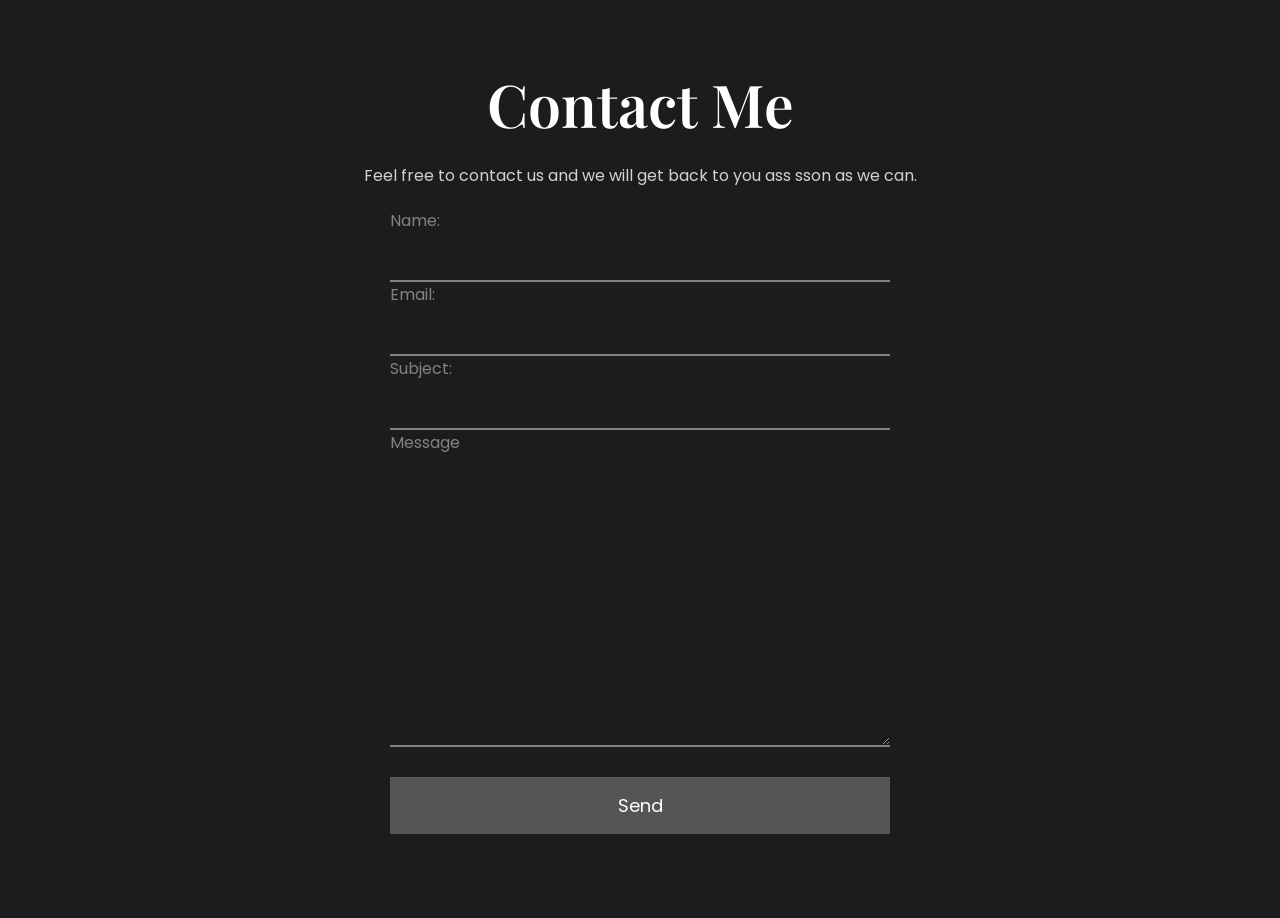
<file: index.html>
<!DOCTYPE html>
<html lang="en">
<head>
    <meta charset="UTF-8">
    <meta http-equiv="X-UA-Compatible" content="IE=edge">
    <meta name="viewport" content="width=device-width, initial-scale=1.0">
    <title>Contact form</title>
    <link href="https://fonts.googleapis.com/css2?family=Playfair+Display:wght@600&family=Poppins&display=swap" rel="stylesheet">
    <link rel="stylesheet" href="style.css">
</head>
<body>
    <div class="container">
        <h1>Contact Me</h1>
        <p>Feel free to contact us and we will get back to you ass sson as we can.</p>
        <form action="mail.php" method="POST">
            <label for="name">Name:</label>
            <input type="text" name="name" id="name">
            <label for="email">Email:</label>
            <input type="email" name="email" id="email">
            <label for="subject">Subject:</label>
            <input type="text" name="subject" id="subject">
            <label for="message">Message</label>
            <textarea name="message" cols="30" rows="10"></textarea>
            <input type="submit" value="Send">
        </form>
    </div>
</body>
</html>
</file>
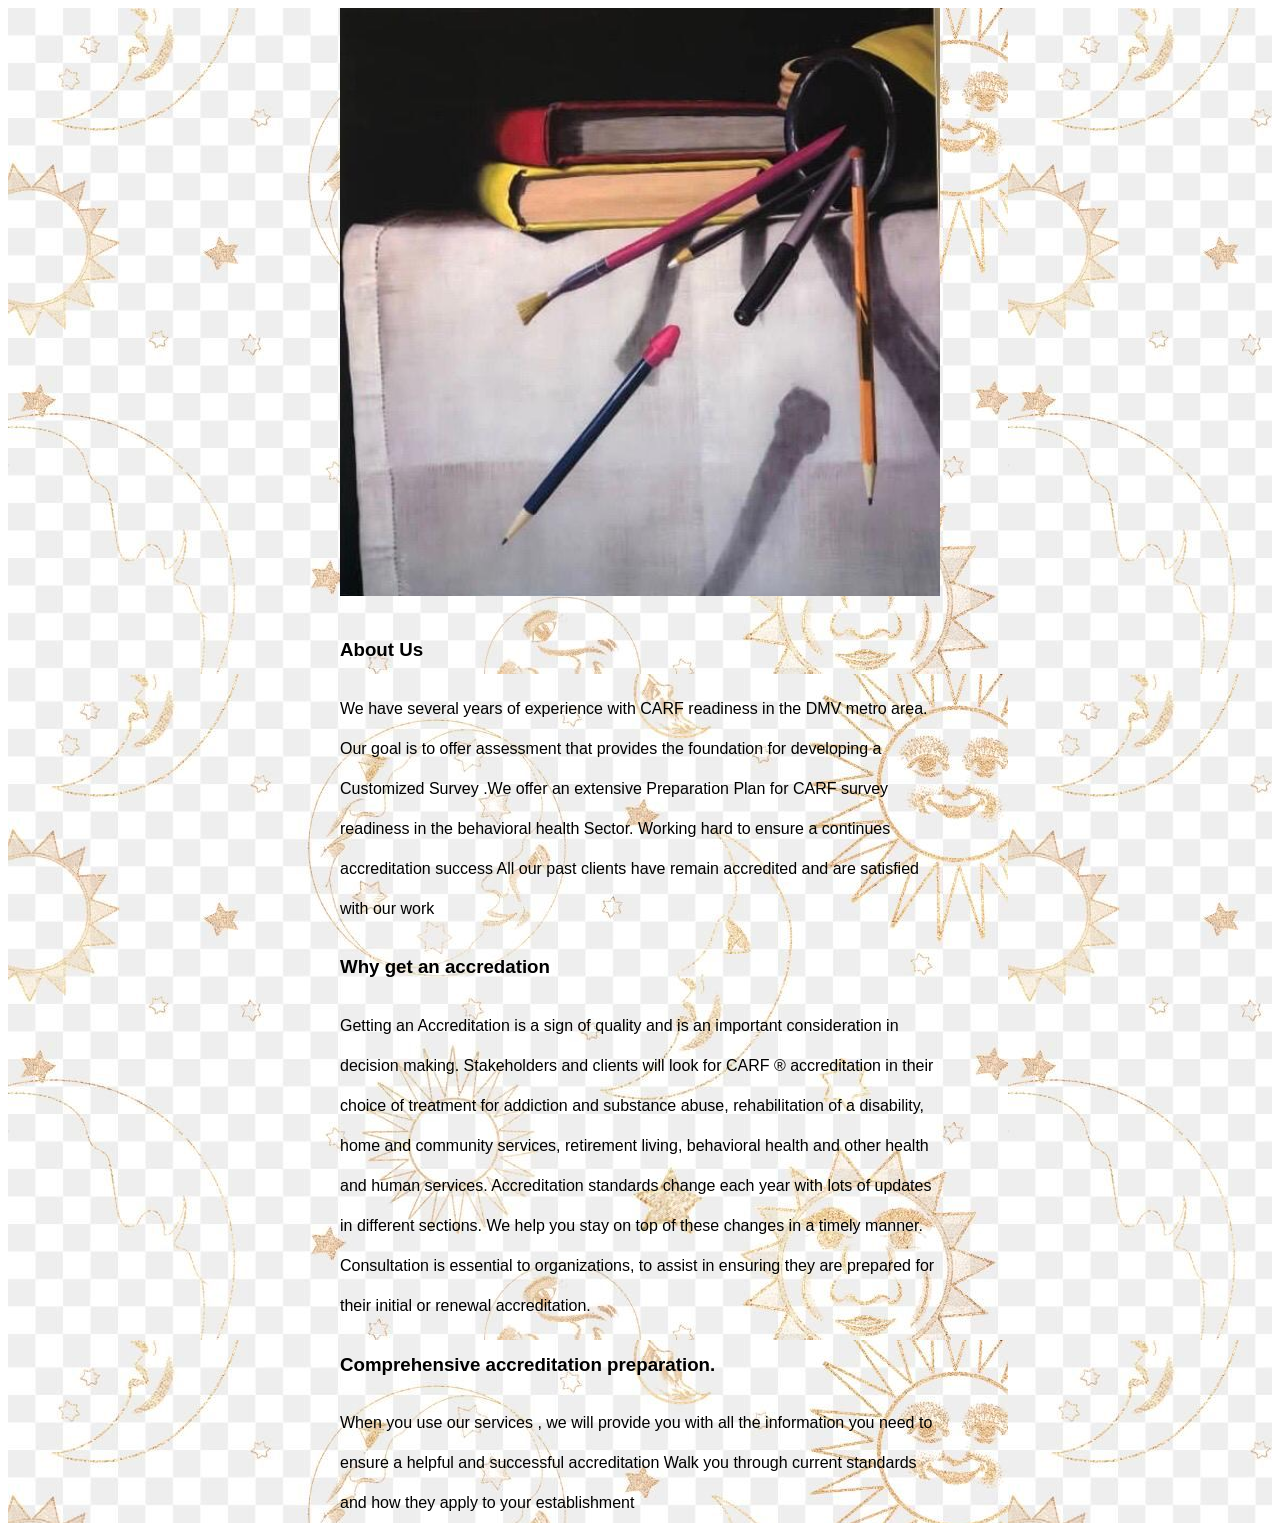
<file: about.html>
<!DOCTYPE html>
<html>
    <head>
        <title>About Page</title>
        <link rel="stylesheet" type="text/css" href="general.css">
        <meta name="viewport" content="width=device-width, initial-scale=1.0">
    </head>
    <body>
        <div class="sun">
            <div class="our-content">
                <div class="image">
                    <img src="Pencil's fallen.jpg">
                </div>
                <div class="all">
                    <div class="">
                        <h3>About Us</h3>
                        <p>
                         We have several years of experience with CARF readiness in the DMV metro area. Our goal is to offer assessment that provides the foundation for developing a Customized Survey .We offer an extensive Preparation Plan for CARF survey readiness in the behavioral health Sector. Working hard to ensure a continues accreditation success
                         All our past clients have remain accredited and are satisfied with our work                
                        </p>
                    </div>
                    <div>
                        <h3>Why get an accredation</h3>
                        <p>Getting an Accreditation is a sign of quality and is an important consideration in decision making. Stakeholders and clients will look for CARF ® accreditation in their choice of treatment for addiction and substance abuse, rehabilitation of a disability, home and community services, retirement living, behavioral health and other health and human services.
                         Accreditation standards change each year with lots of updates in different sections.  We help you stay on top of these changes in a timely manner. Consultation is essential to organizations, to assist in ensuring they are prepared for their initial or renewal accreditation.
                         </p>
                    </div>
                    <div>
                        <h3>Comprehensive accreditation preparation.</h3>
                        <p>
                         When you use our services , we will provide you with all the information you need to ensure a helpful and successful accreditation
                         Walk you through current standards and how they apply to your establishment                
                        </p>
                    </div>
                </div>
            </div>
        </div>
    </body>
</html>
</file>
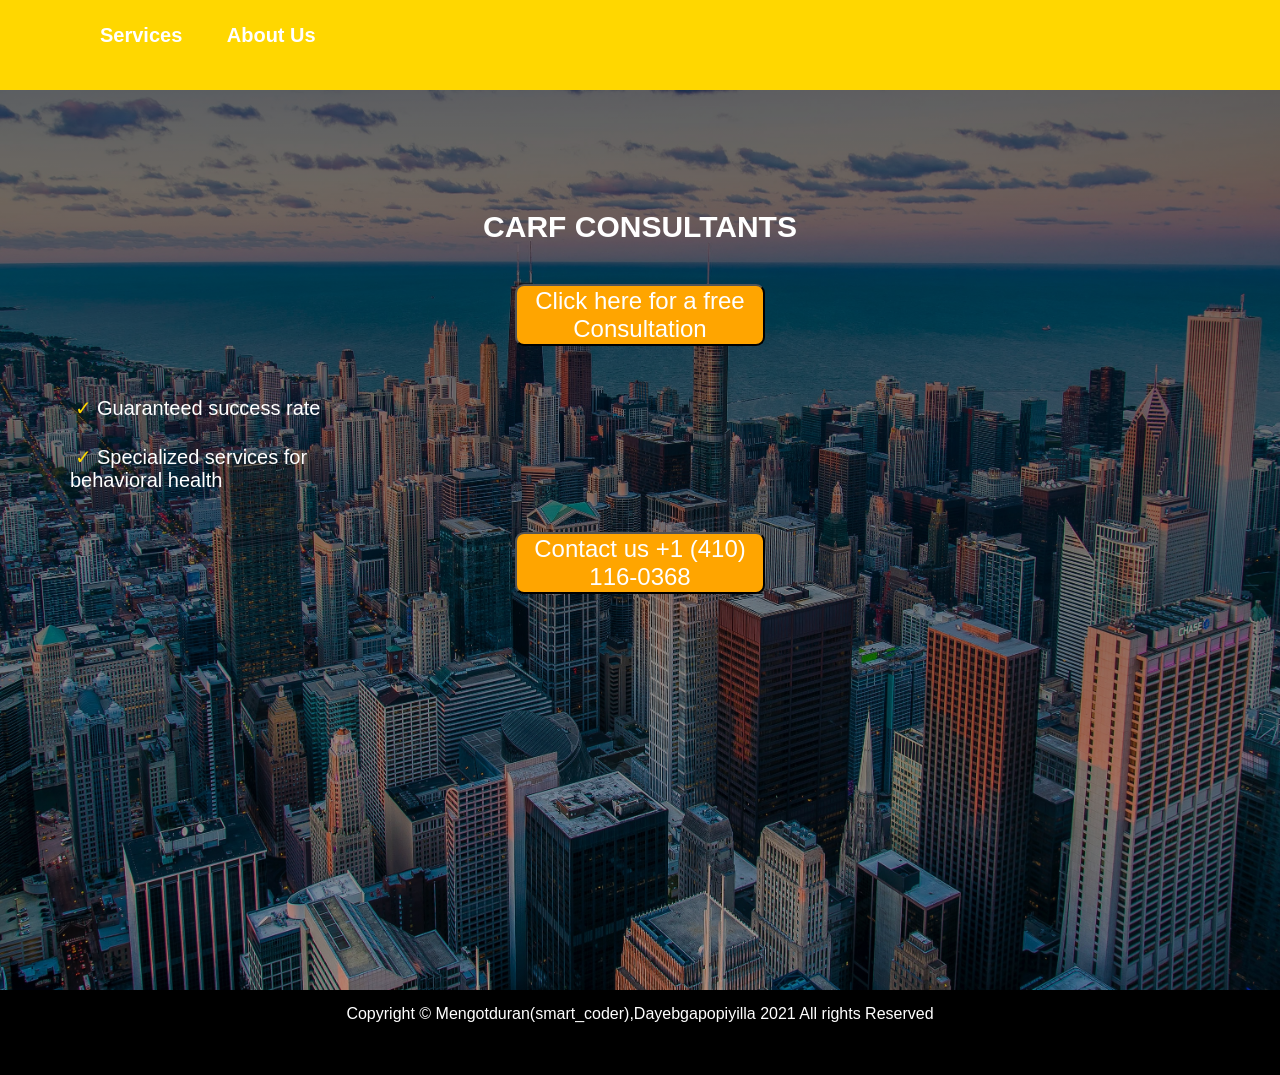
<file: carf.html>
<!DOCTYPE html>
<html lang="en">
<head>
    <meta charset="UTF-8">
    <meta http-equiv="X-UA-Compatible" content="IE=edge">
    <meta name="viewport" content="width=device-width, initial-scale=1.0">
    <link rel="stylesheet" href="carf.css">
    <title>Document</title>
</head>
<body>
   <div>
       <header>
           <div>
                <div class="logo">
                    
                </div>
                <div>
                    <nav class="main-header">
                        <ul>
                            <li><a href="services.html">Services</a></li>
                            <li><a href="about.html">About Us</a></li>
                        </ul>
                    </nav>
                </div>
           </div>
       </header>
       <main>
            <div class="background-image">
                <div class="center">
                    <h3>CARF CONSULTANTS</h3>
                    <div class="main-button">
                        <button class="button"><a href="mailto:caspaandassociates@gmail.com" target="_blank">Click here for a free Consultation</a></button>
                    </div>
                    <div class="list">
                        <ul>
                            <li>Guaranteed success rate</li>
                            <li>Specialized services for <br/>behavioral health</li>
                        </ul>
                    </div>
                    <div class="last-button">
                        <button class="contacts">Contact us +1 (410) 116-0368</button>
                    </div>
                </div>
            </div>
       </main>
       <footer>
           <div class="foot">
                <p>Copyright &copy; Mengotduran(smart_coder),Dayebgapopiyilla 2021 All rights Reserved</p>
           </div>
       </footer>
   </div> 
</body>
</html>
</file>
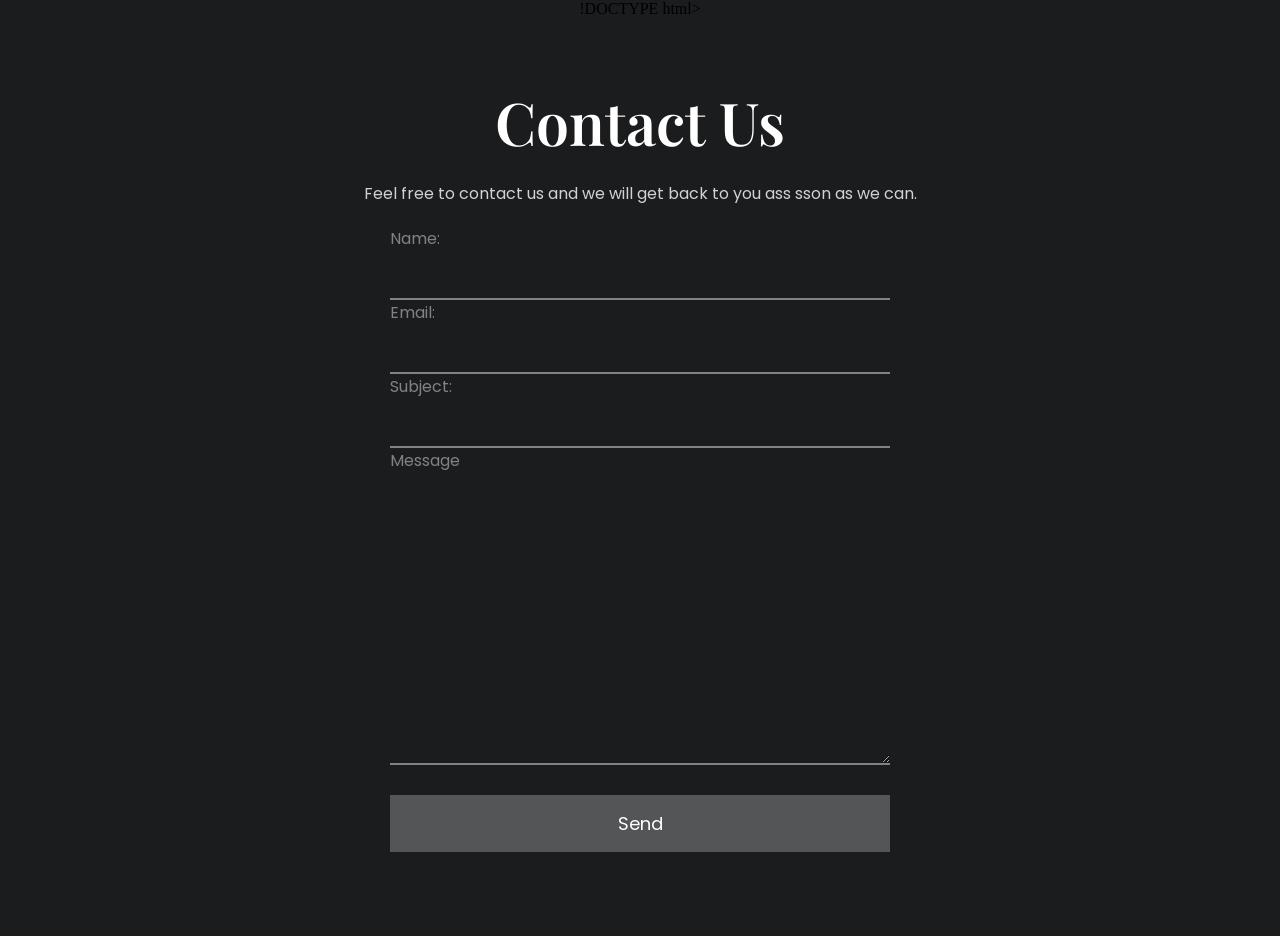
<file: form.html>
!DOCTYPE html>
<html lang="en">
<head>
    <meta charset="UTF-8">
    <meta http-equiv="X-UA-Compatible" content="IE=edge">
    <meta name="viewport" content="width=device-width, initial-scale=1.0">
    <title>Contact form</title>
    <link href="https://fonts.googleapis.com/css2?family=Playfair+Display:wght@600&family=Poppins&display=swap" rel="stylesheet">
    <link rel="stylesheet" href="formm.css">
</head>
<body>
    <div class="container">
        <h1>Contact Us</h1>
        <p>Feel free to contact us and we will get back to you ass sson as we can.</p>
        <form action="mail.php" method="POST">
            <label for="name">Name:</label>
            <input type="text" name="name" id="name">
            <label for="email">Email:</label>
            <input type="email" name="email" id="email">
            <label for="subject">Subject:</label>
            <input type="text" name="subject" id="subject">
            <label for="message">Message</label>
            <textarea name="message" cols="30" rows="10"></textarea>
            <input type="submit" value="Send">
        </form>
    </div>
</body>
</html>
</file>
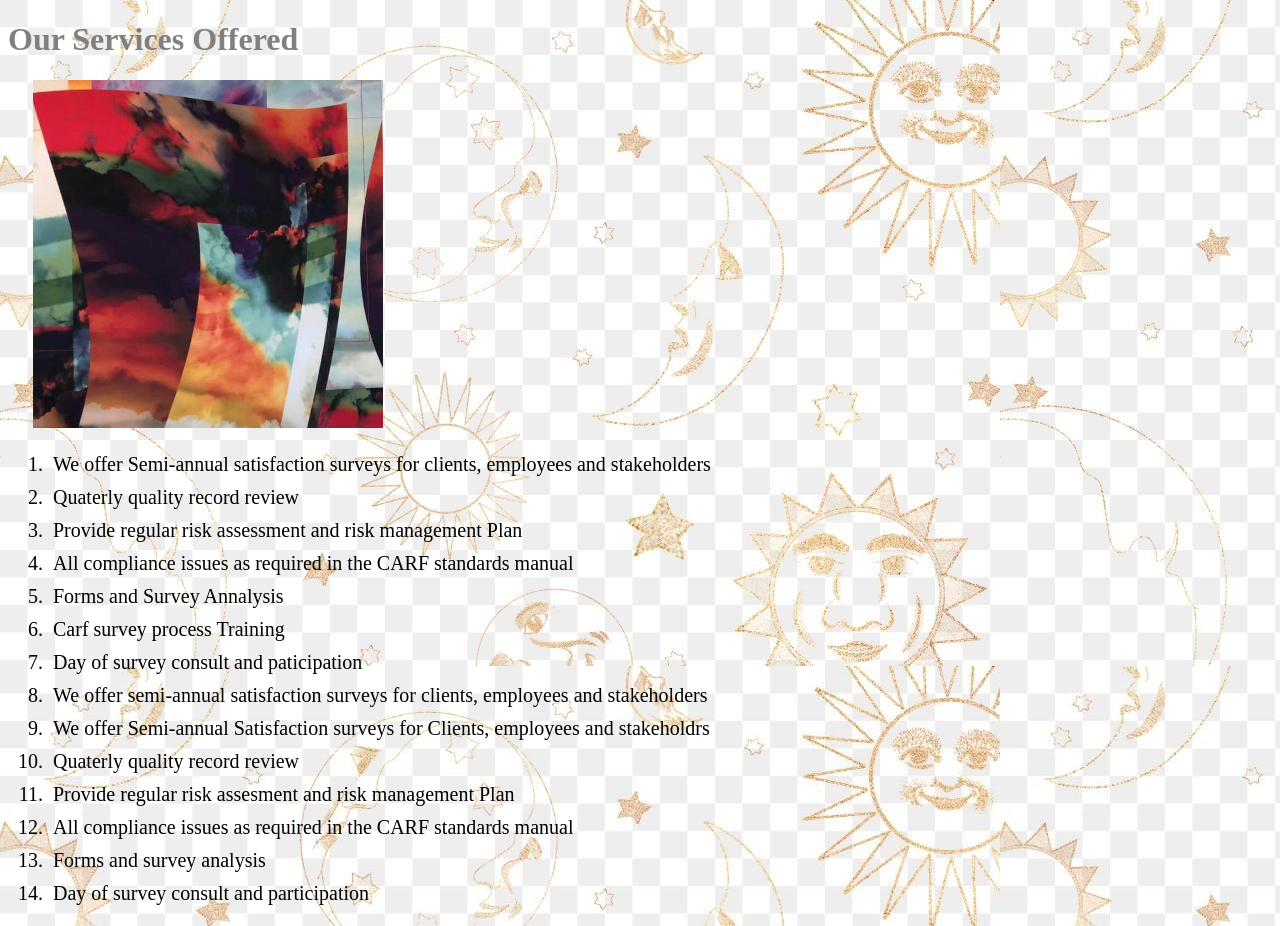
<file: services.html>
<!DOCTYPE html>
<html>
    <head>
        <title>Services</title>
        <link rel="stylesheet" type="text/css" href="services.css">
        <meta name="viewport" content="width=device-width, initial-scale=1.0">
    </head>
    <body>
        <div class="mbody">
            <h1>Our Services Offered</h1>

            <div class="content-wrapper">
                <div class="profile-image-wrapper">
                    <img src="Chart.jpg">
                </div>

                <div class="profile-content-wrapper">
                    <p>
                        <ol>
                            <li> We offer Semi-annual satisfaction surveys for clients, employees and stakeholders</li>
                            <li>Quaterly quality record review</li>
                            <li>Provide regular risk assessment and risk management Plan</li>
                            <li>All compliance issues as required in the CARF standards manual</li>
                            <li>Forms and Survey Annalysis</li>
                            <li>Carf survey process Training</li>
                            <li>Day of survey consult and paticipation</li>
                            <li>We offer semi-annual satisfaction surveys for clients, employees and stakeholders</li>
                            <li> We offer Semi-annual Satisfaction surveys for Clients, employees and stakeholdrs</li>
                            <li>Quaterly quality record review</li>
                            <li>Provide regular risk assesment and risk management Plan</li>
                            <li>All compliance issues as required in the CARF standards manual</li>
                            <li>Forms and survey analysis</li>
                            <li>Day of survey consult and participation</li>
                        </ol>
                    </p>
                </div>
            </div>
        </div>
    </body>
</html>
</file>
<file: style.css>
* {
    margin: 0;
    padding: 0;
    box-sizing: border-box;
}

body {
    background: #1b1c1e;
    text-align: center;
}

h1 {
    font-family: 'Playfair Display',
        serif;
    font-size: 59px;
    color: white;
    font-weight: 600;
    padding-bottom: 20px;
}

p {
    color: #d2d2d2;
}

p,
input,
textarea,
label {
    font-family: 'Poppins',
        sans-serif;
}

.container {
    max-width: 1320px;
    margin: 0 auto;
    padding: 5%;
}

form {
    max-width: 500px;
    margin: 0 auto;
    text-align: left;
    padding: 20px 0;
}

input,
textarea,
label {
    display: block;
    margin: 0 auto;
    width: 100%;
    color: #828282;
}

input,
textarea {
    background-color: transparent;
    border: 0;
    border-bottom: 2px solid #828282;
}

input[type=submit] {
    background-color: #545557;
    padding: 15px 0;
    color: white;
    font-size: 18px;
    border-bottom: none;
    margin-top: 30px;
    cursor: pointer;
    transition: all .3s ease;
}

input[type=submit]:hover {
    background: #FFF;
    color: #1b1c1e;
}

input,
textarea {
    color: white;
    font-size: 18px;
    padding: 10px;
}

input:focus,
textarea:focus {
    outline: 1px solid #828282;
}

a {
    color: #828282;
    font-style: italic;
}

a:hover {
    color: #fff;
}
</file>
<file: general.css>
.our-content, .profile-content-wrapper ol li {
    font-family: 'Raleway', sans-serif;
    line-height: 2.5em; 
    font-weight: 300;
    max-width: 600px;
    margin: auto;
}

.sun {
    background:url(sun.jpg);
}

.image img {
    width:100%;
}

.profile-image-wrapper {
    padding:10px;
}
</file>
<file: carf.css>
* {
    list-style-type:none;
    margin:0px;
}

body {
    background-color:#F5F5DC;
    font-family:Arial, Helvetica, sans-serif;
}

.main-header{
    background-color:gold;
    height:10vh;
    line-height:70px;
}

.main-header a {
    text-decoration:none;
    display:inline;
    font-weight:600;
    font-size:20px;
    color:white;
    
}

nav ul li {
    display:inline;
    padding:20px;
}

nav ul{
    margin-left:40px;
}

main .background-image {
    background-image:linear-gradient(rgb(0,0,0,0.6), rgba(0,0,0,0.3)), url('pedro-lastra-Nyvq2juw4_o-unsplash.jpg');
    width:100%;
    height:100vh;
    background-position:center;
    background-repeat:no-repeat;
    background-size:cover;
}

.center {
    padding-top:100px;
}

.background-image h3 {
    font-weight:600px;
    font-size:30px;
    color:white;
    display:flex;
    justify-content:center;
    text-align:center;
    padding-top:20px;
}


.button, .contacts {
    padding:px;
    border-radius:9px;
    background-color:orange;
    font-size:24px;
    font-weight:300;
    width:250px;
    color:white;
    display:flex;
}

.button a {
    list-style-type:none;
    text-decoration: none;
    color:white;
}

.main-button, .last-button {
    display:flex;
    flex-direction:row;
    justify-content:center;
    align-items:center;
    padding-top:40px;
}

.list {
    padding-top:25px;
}

.list ul li {
    color:white;
    margin-top:25px;
    padding-left:30px;
    font-size:20px;
}

.list ul li:before {
    content:'✓';
    margin:5px;
    color:gold;
}

.foot {
    height:70px;
    background-color:black;
    display:flex;
    justify-content:center;
    text-align:center;
    padding-top:15px;
    color:white;
}
</file>
<file: formm.css>
* {
    margin: 0;
    padding: 0;
    box-sizing: border-box;
}

body {
    background: #1b1c1e;
    text-align: center;
}

h1 {
    font-family: 'Playfair Display',
        serif;
    font-size: 59px;
    color: white;
    font-weight: 600;
    padding-bottom: 20px;
}

p {
    color: #d2d2d2;
}

p,
input,
textarea,
label {
    font-family: 'Poppins',
        sans-serif;
}

.container {
    max-width: 1320px;
    margin: 0 auto;
    padding: 5%;
}

form {
    max-width: 500px;
    margin: 0 auto;
    text-align: left;
    padding: 20px 0;
}

input,
textarea,
label {
    display: block;
    margin: 0 auto;
    width: 100%;
    color: #828282;
}

input,
textarea {
    background-color: transparent;
    border: 0;
    border-bottom: 2px solid #828282;
}

input[type=submit] {
    background-color: #545557;
    padding: 15px 0;
    color: white;
    font-size: 18px;
    border-bottom: none;
    margin-top: 30px;
    cursor: pointer;
    transition: all .3s ease;
}

input[type=submit]:hover {
    background: #FFF;
    color: #1b1c1e;
}

input,
textarea {
    color: white;
    font-size: 18px;
    padding: 10px;
}

input:focus,
textarea:focus {
    outline: 1px solid #828282;
}

a {
    color: #828282;
    font-style: italic;
}

a:hover {
    color: #fff;
}
</file>
<file: services.css>
body {
    background-image:url(sun.jpg);

}

h1 {
    color:grey;
}

.profile-image-wrapper img{
    width:350px;
    padding-left:25px;
}

li {
    padding:5px;
    font-size:20px;
    font-weight:300;
}
</file>
